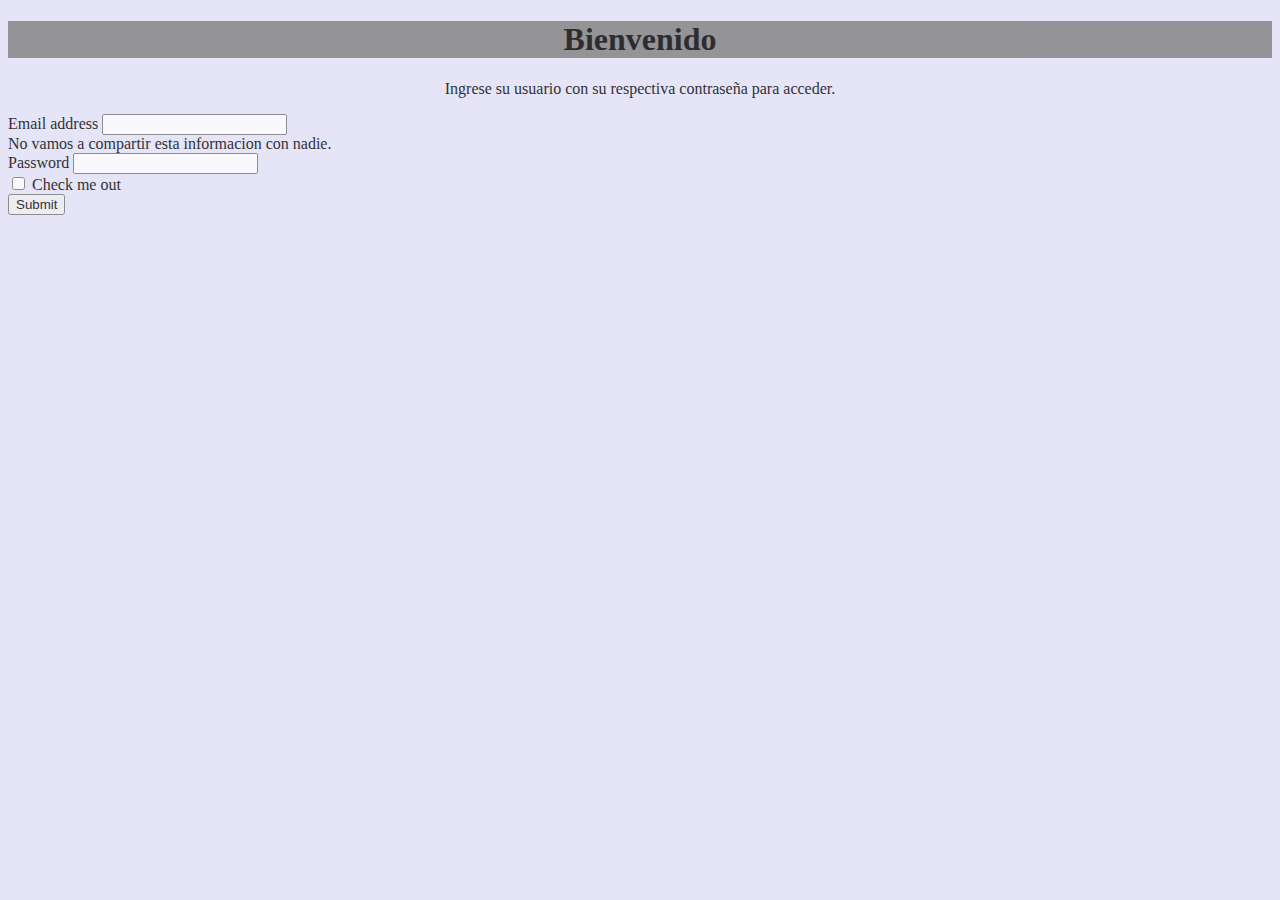
<file: admin-page/admin.html>
<!DOCTYPE html>
<html lang="en">
<head>
    <meta charset="UTF-8">
    <meta http-equiv="X-UA-Compatible" content="IE=edge">
    <meta name="viewport" content="width=device-width, initial-scale=1.0">
    <link rel="stylesheet" href="Estilos/admin.css">
    <link href="https://cdn.jsdelivr.net/npm/bootstrap@5.2.0-beta1/dist/css/bootstrap.min.css" rel="stylesheet"
    integrity="sha384-0evHe/X+R7YkIZDRvuzKMRqM+OrBnVFBL6DOitfPri4tjfHxaWutUpFmBp4vmVor" crossorigin="anonymous">

    <title>Admin</title>
</head>
<body>
     <h1>Bienvenido</h1>
     <p>Ingrese su usuario con su respectiva contraseña para acceder.</p>
    <div class="container">

    <form action="Patients/index.php">
        <div class="mb-3">
          <label for="exampleInputEmail1" class="form-label">Email address</label>
          <input type="email" class="form-control" id="exampleInputEmail1" aria-describedby="emailHelp">
          <div id="emailHelp" class="form-text">No vamos a compartir esta informacion con nadie.</div>
        </div>
        <div class="mb-3">
          <label for="exampleInputPassword1" class="form-label">Password</label>
          <input type="password" class="form-control" id="exampleInputPassword1">
        </div>
        <div class="mb-3 form-check">
          <input type="checkbox" class="form-check-input" id="exampleCheck1">
          <label class="form-check-label" for="exampleCheck1">Check me out</label>
        </div>
        <button type="submit" class="btn btn-primary">Submit</button>
      </form>
    </div>
    <script src="https://cdn.jsdelivr.net/npm/bootstrap@5.2.0-beta1/dist/js/bootstrap.bundle.min.js"
    integrity="sha384-pprn3073KE6tl6bjs2QrFaJGz5/SUsLqktiwsUTF55Jfv3qYSDhgCecCxMW52nD2"
    crossorigin="anonymous"></script>
</body>
</html>
</file>
<file: admin-page/Estilos/admin.css>
body{
    background-color: #e5e5f7;
    opacity: 0.8;
    background-image:  radial-gradient(#444cf7 0.5px, transparent 0.5px), radial-gradient(#444cf7 0.5px, #e5e5f7 0.5px);
    background-size: 20px 20px;
    background-position: 0 0,10px 10px;
    
}

h1{
    background-color: gray;
    align-items: center;
    display: flex;
    justify-content: center;
}
p{

    align-items: center;
    display: flex;
    justify-content: center;

}
</file>
